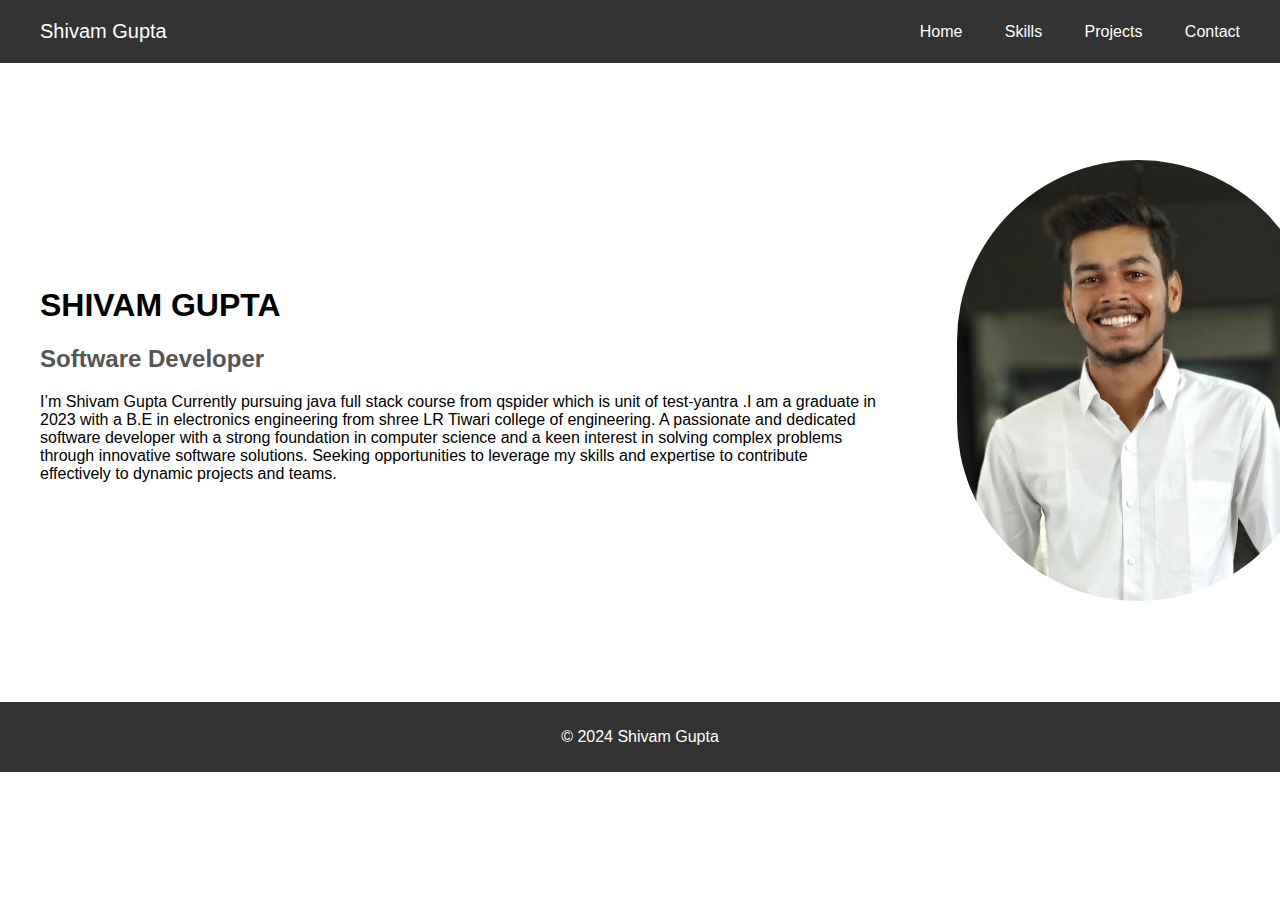
<file: portfolioo/index.html>
<!DOCTYPE html>
<html lang="en">
<head>
    <meta charset="UTF-8">
    <meta name="viewport" content="width=device-width, initial-scale=1.0">
    <title>Shivam Gupta's Portfolio</title>
    <link rel="stylesheet" href="style.css">
</head>
<body>

<header>
    <div class="header-content">
        <div class="left">
            <div class="symbol">Shivam Gupta</div>
        </div>
        <div class="right">
            <nav>
                <ul>
                    <li><a href="index.html">Home</a></li>
                    <li><a href="skill.html">Skills</a></li>
                    <li><a href="project.html">Projects</a></li>
                    <li><a href="contact.html">Contact</a></li>
                </ul>
            </nav>
        </div>
    </div>
</header>

<main>
    <div class="main-content">
        <div class="left-content">
            <h1>SHIVAM GUPTA</h1>
            <h2>Software Developer</h2>
            I’m Shivam Gupta Currently pursuing java full stack course from qspider which is unit of test-yantra .I am a graduate in 2023 with a B.E in electronics engineering  from shree LR Tiwari college of engineering.
            A passionate and dedicated software developer with a strong foundation in computer science and a keen interest in solving complex problems through innovative software solutions. Seeking opportunities to leverage my skills and expertise to contribute effectively to dynamic projects and teams. </p>
        </div>
        <div class="right-content">
            <img src="images/shivam.jpg"  alt="Shivam Gupta">
        </div>
    </div>
</main>

<footer>
    <div class="footer-content">
        <p>&copy; 2024 Shivam Gupta</p>
    </div>
</footer>

</body>
</html>
</file>
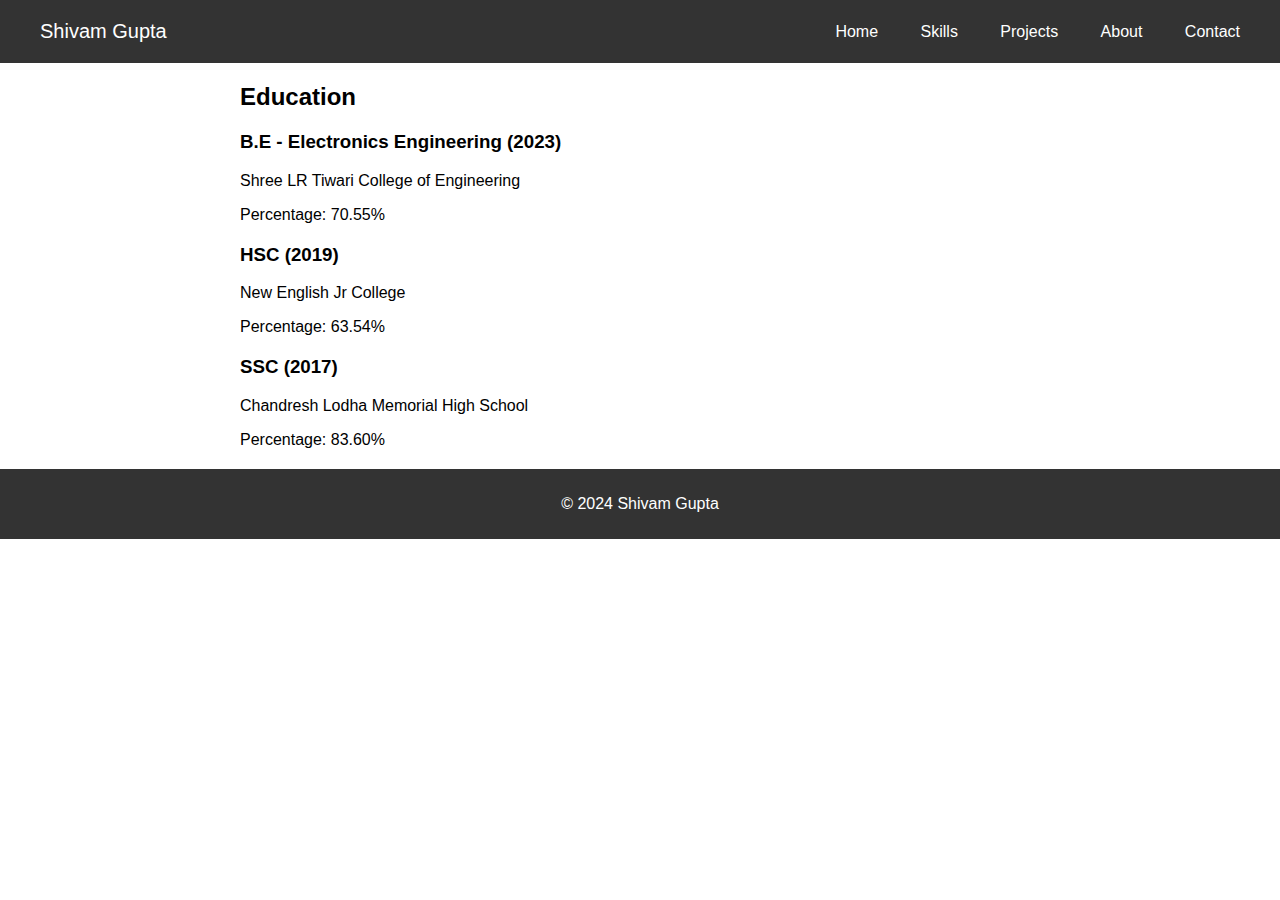
<file: portfolioo/about.html>
<!DOCTYPE html>
<html lang="en">
<head>
    <meta charset="UTF-8">
    <meta name="viewport" content="width=device-width, initial-scale=1.0">
    <title>About Shivam Gupta</title>
    <link rel="stylesheet" href="about.css">
</head>
<body>

<header>
    <div class="header-content">
        <div class="left">
            <div class="symbol">Shivam Gupta</div>
        </div>
        <div class="right">
            <nav>
                <ul>
                    <li><a href="index.html">Home</a></li>
                    <li><a href="skills.html">Skills</a></li>
                    <li><a href="projects.html">Projects</a></li>
                    <li><a href="about.html">About</a></li>
                    <li><a href="contact.html">Contact</a></li>
                </ul>
            </nav>
        </div>
    </div>
</header>

<main>
    <div class="main-content">
        <div class="education">
            <h2>Education</h2>
            <div class="education-item">
                <h3>B.E - Electronics Engineering (2023)</h3>
                <p>Shree LR Tiwari College of Engineering</p>
                <p>Percentage: 70.55%</p>
            </div>
            <div class="education-item">
                <h3>HSC (2019)</h3>
                <p>New English Jr College</p>
                <p>Percentage: 63.54%</p>
            </div>
            <div class="education-item">
                <h3>SSC (2017)</h3>
                <p>Chandresh Lodha Memorial High School</p>
                <p>Percentage: 83.60%</p>
            </div>
        </div>
    </div>
</main>

<footer>
    <div class="footer-content">
        <p>&copy; 2024 Shivam Gupta</p>
    </div>
</footer>

</body>
</html>
</file>
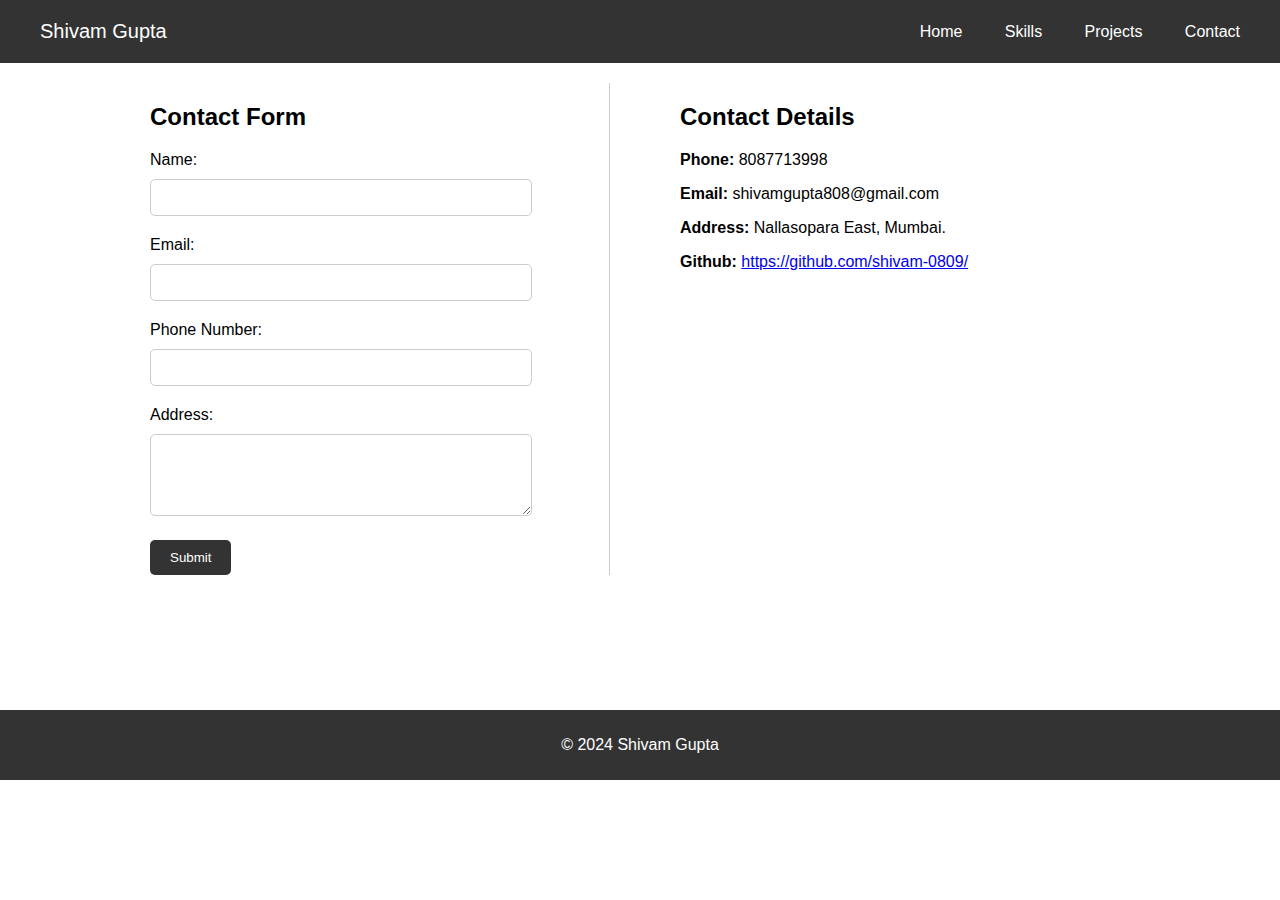
<file: portfolioo/contact.html>
<!DOCTYPE html>
<html lang="en">
<head>
    <meta charset="UTF-8">
    <meta name="viewport" content="width=device-width, initial-scale=1.0">
    <title>Contact Shivam Gupta</title>
    <link rel="stylesheet" href="contact.css">
</head>
<body>

<header>
    <div class="header-content">
        <div class="left">
            <div class="symbol">Shivam Gupta</div>
        </div>
        <div class="right">
            <nav>
                <ul>
                    <li><a href="index.html">Home</a></li>
                    <li><a href="skills.html">Skills</a></li>
                    <li><a href="projects.html">Projects</a></li>
                    <li><a href="contact.html">Contact</a></li>
                </ul>
            </nav>
        </div>
    </div>
</header>

<main>
    <div class="main-content">
        <div class="contact-container">
            <div class="contact-form">
                <h2>Contact Form</h2>
                <form action="#" method="POST">
                    <label for="name">Name:</label>
                    <input type="text" id="name" name="name" required>
                    <label for="email">Email:</label>
                    <input type="email" id="email" name="email" required>
                    <label for="number">Phone Number:</label>
                    <input type="tel" id="number" name="number" required>
                    <label for="address">Address:</label>
                    <textarea id="address" name="address" rows="4" required></textarea>
                    <button type="submit">Submit</button>
                </form>
            </div>
            <div class="contact-details">
                <h2>Contact Details</h2>
                <p><strong>Phone:</strong> 8087713998</p>
                <p><strong>Email:</strong> shivamgupta808@gmail.com</p>
                <p><strong>Address:</strong> Nallasopara East, Mumbai.</p>
                <p><strong>Github:</strong> <a href="https://github.com/shivam-0809/">https://github.com/shivam-0809/</a></p>
            </div>
        </div>
    </div>
</main>

<footer>
    <div id="foot">
        <div class="footer-content">
            <p>&copy; 2024 Shivam Gupta</p>
        </div>
    </div>
</footer>

</body>
</html>
</file>
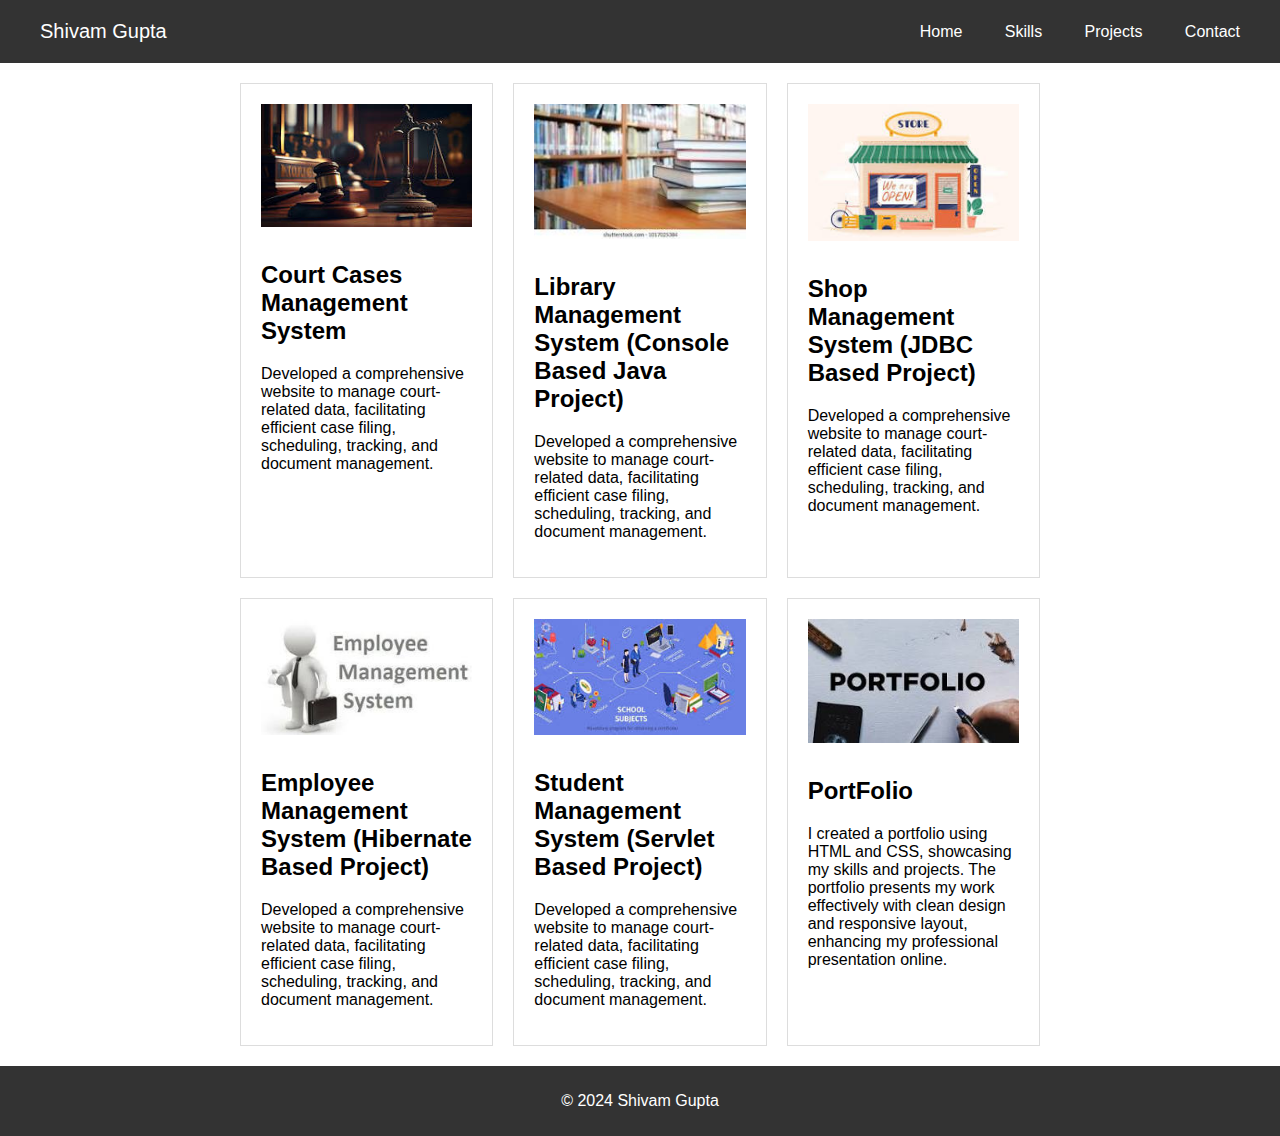
<file: portfolioo/project.html>
<!DOCTYPE html>
<html lang="en">
<head>
    <meta charset="UTF-8">
    <meta name="viewport" content="width=device-width, initial-scale=1.0">
    <title>Shivam Gupta's Projects</title>
    <link rel="stylesheet" href="project.css">
</head>
<body>

<header>
    <div class="header-content">
        <div class="left">
            <div class="symbol">Shivam Gupta</div>
        </div>
        <div class="right">
            <nav>
                <ul>
                    <li><a href="index.html">Home</a></li>
                    <li><a href="skills.html">Skills</a></li>
                    <li><a href="project.html">Projects</a></li>
                    <li><a href="contact.html">Contact</a></li>
                </ul>
            </nav>
        </div>
    </div>
</header>

<main>
    <div class="main-content">
        <div class="projects">
            <div class="project">
                <img src="images/court.jpeg" alt="Court Cases Management System">
                <h2>Court Cases Management System</h2>
                <p>Developed a comprehensive website to manage court-related data, facilitating efficient case filing, scheduling, tracking, and document management.</p>
              

            </div>
            <div class="project">
                <img src="images/library.jpeg" alt="Library Management System">
                <h2>Library Management System (Console Based Java Project)</h2>
                <p>Developed a comprehensive website to manage court-related data, facilitating efficient case filing, scheduling, tracking, and document management.</p>
               

            </div>
            <div class="project">
                <img src="images/shop.jpeg" alt="Shop Management System">
                <h2>Shop Management System (JDBC Based Project)</h2>
                <p>Developed a comprehensive website to manage court-related data, facilitating efficient case filing, scheduling, tracking, and document management.</p>
              
            </div>
            <div class="project">
                <img src="images/employee.jpeg" alt="Employee Management System">
                <h2>Employee Management System (Hibernate Based Project)</h2>
                <p>Developed a comprehensive website to manage court-related data, facilitating efficient case filing, scheduling, tracking, and document management.</p>
             
            </div>
            <div class="project">
                <img src="images/tudent.jpeg" alt="Student Management System">
                <h2>Student Management System (Servlet Based Project)</h2>
                <p>Developed a comprehensive website to manage court-related data, facilitating efficient case filing, scheduling, tracking, and document management.</p>
               

            </div>
            <div class="project">
                <img src="images/portfolioo.jpeg" alt="portfolio">
                <h2>PortFolio</h2>
                <p>
                    I created a portfolio using HTML and CSS, showcasing my skills and projects. The portfolio presents my work effectively with clean design and responsive layout, enhancing my professional presentation online.</p>
                

            </div>
        </div>
    </div>
</main>

<footer>
    <div class="footer-content">
        <p>&copy; 2024 Shivam Gupta</p>
    </div>
</footer>

</body>
</html>
</file>
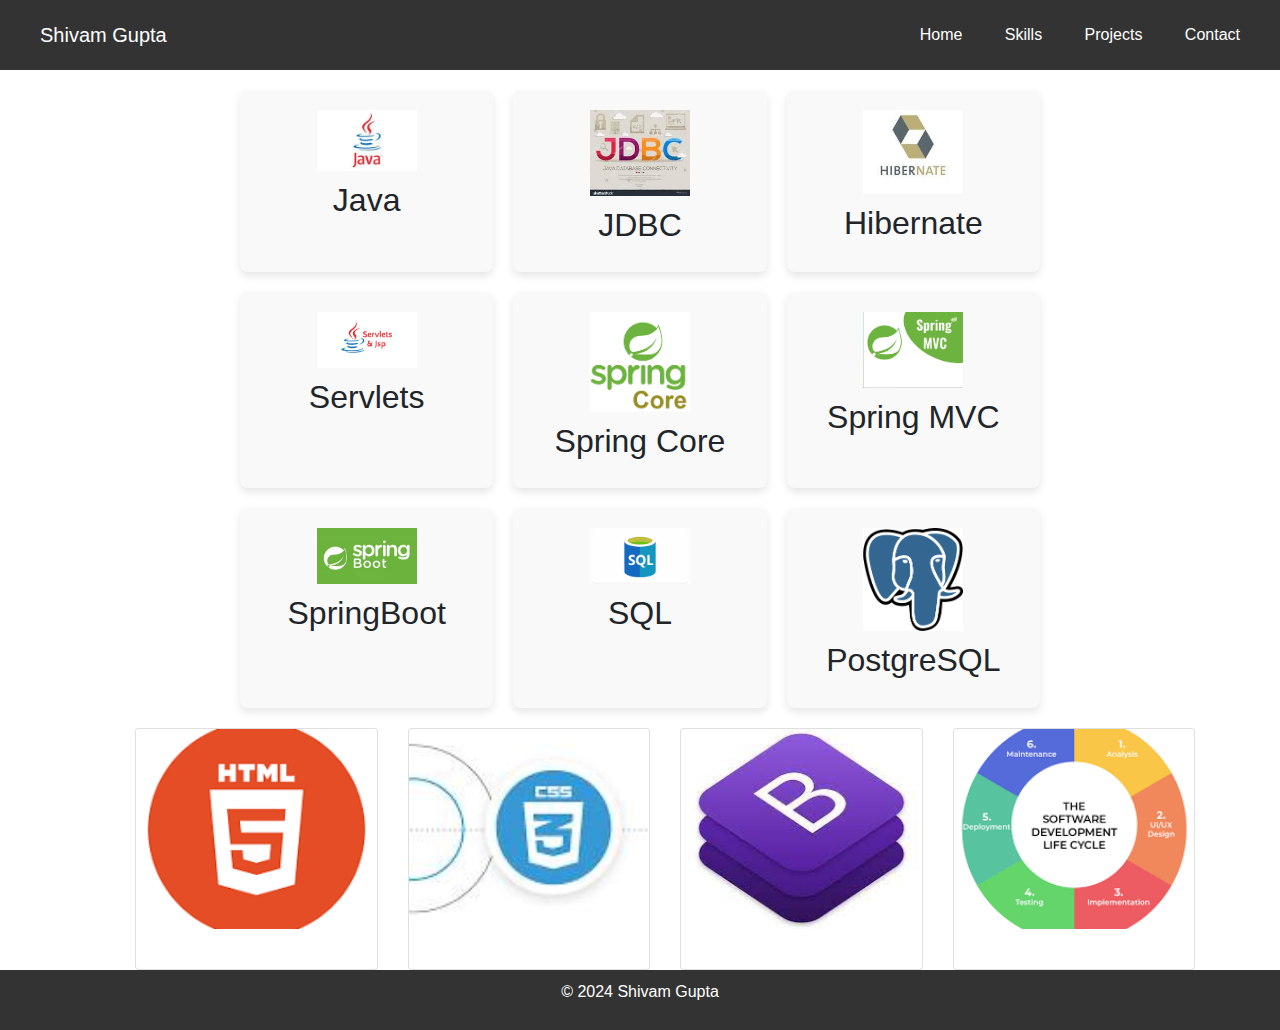
<file: portfolioo/skill.html>
<!DOCTYPE html>
<html lang="en">

<head>
    <meta charset="UTF-8">
    <meta name="viewport" content="width=device-width, initial-scale=1.0">
    <title>Shivam Gupta's Skills</title>
    <link href="https://maxcdn.bootstrapcdn.com/bootstrap/4.5.2/css/bootstrap.min.css" rel="stylesheet">

    <link rel="stylesheet" href="skill.css">
</head>

<body>

    <header>
        <div class="header-content">
            <div class="left">
                <div class="symbol">Shivam Gupta</div>
            </div>
            <div class="right">
                <nav>
                    <ul>
                        <li><a href="index.html">Home</a></li>
                        <li><a href="skill.html">Skills</a></li>
                        <li><a href="project.html">Projects</a></li>
                        <li><a href="contact.html">Contact</a></li>
                    </ul>
                </nav>
            </div>
        </div>
    </header>

    <main>
        <div class="main-content">
            <div class="skills">
                <div class="skill">
                    <img src="images/java.jpeg" alt="Java">
                    <h2>Java</h2>
                </div>
                <div class="skill">
                    <img src="images/jdbc.jpeg" alt="JDBC">
                    <h2>JDBC</h2>
                </div>
                <div class="skill">
                    <img src="images/hibernate.jpeg" alt="Hibernate">
                    <h2>Hibernate</h2>
                </div>

                <div class="skill">
                    <img src="images/servlet.png" alt="servlet">
                    <h2>Servlets</h2>
                </div>
                <div class="skill">
                    <img src="images/spring core.png" alt="spring">
                    <h2>Spring Core</h2>
                </div>
                <div class="skill">
                    <img src="images/spring mvc.png" alt="springmvc">
                    <h2>Spring MVC</h2>
                </div>
                <div class="skill">
                    <img src="images/springboot.jpeg" alt="springboot">
                    <h2>SpringBoot</h2>
                </div>
                <div class="skill">
                    <img src="images/sql.png" alt="sql">
                    <h2>SQL</h2>
                </div>
                <div class="skill">
                    <img src="images/postgre.png" alt="postgresql">
                    <h2>PostgreSQL</h2>
                </div>
                
            </div>
        </div>
        <div class="container">
            <div class="row" style="padding-left: 50px;"> <!-- Add padding-left here -->
                <div class="col-md-3">
                    <div class="card">
                        <img src="images/ht5.png" class="card-img-top" alt="Image 1"
                            style="width: 100%; height: 200px; object-fit: cover;">
                        <div class="card-body">
                        </div>
                    </div>
                </div>
                <div class="col-md-3">
                    <div class="card">
                        <img src="images/css3333.jpeg" class="card-img-top" alt="Image 2"
                            style="width: 100%; height: 200px; object-fit: cover;">
                        <div class="card-body">
                        </div>
                    </div>
                </div>
                <div class="col-md-3">
                    <div class="card">
                        <img src="images/bootsrap.jpeg" class="card-img-top" alt="Image 3"
                            style="width: 100%; height: 200px; object-fit: cover;">
                        <div class="card-body">
                        </div>
                    </div>
                </div>
                <div class="col-md-3">
                    <div class="card">
                        <img src="images/sdlccnew.png" class="card-img-top" alt="Image 3"
                            style="width: 100%; height: 200px; object-fit: cover;">
                        <div class="card-body">
                        </div>
                    </div>
                </div>
            </div>
        </div>


        
    </main>

    <footer>
        <div class="footer-content">
            <p>&copy; 2024 Shivam Gupta</p>
        </div>
    </footer>

</body>

</html>
</file>
<file: portfolioo/style.css>
body {
    font-family: Arial, sans-serif;
    margin: 0;
    padding: 0;
}

header {
    background-color: #333;
    color: #fff;
    padding: 20px 0;
}

.header-content {
    display: flex;
    justify-content: space-between;
    align-items: center;
    max-width: 1200px;
    margin: 0 auto;
}

.left {
    font-size: 20px;
}

.right ul {
    list-style-type: none;
    margin: 0;
    padding: 0;
}

.right ul li {
    display: inline;
    margin-left: 38px;
}

.right ul li a {
    color: #fff;
    text-decoration: none;
}

.main-content {
    max-width: 1200px;
    margin: 20px auto;
    display: flex;
    justify-content: space-between;
}

.left-content {
    width: 70%;
}

.right-content {
    width: 30%;
}

.left-content h1 {
    margin-top: 204px;
}

.left-content h2 {
    margin-top: 0;
    color: #555;
}

.left-content p {
    color: #777;
}
.right-content img{
    margin: 77px;
    height: 441px;
    border: -1px solid black;
    border-radius: 822px;
}
.footer-content {
    background-color: #333;
    color: #fff;
    text-align: center;
    padding: 10px 0;
}
</file>
<file: portfolioo/about.css>
body {
    font-family: Arial, sans-serif;
    margin: 0;
    padding: 0;
}

header {
    background-color: #333;
    color: #fff;
    padding: 20px 0;
}

.header-content {
    display: flex;
    justify-content: space-between;
    align-items: center;
    max-width: 1200px;
    margin: 0 auto;
}

.left {
    font-size: 20px;
}

.right ul {
    list-style-type: none;
    margin: 0;
    padding: 0;
}

.right ul li {
    display: inline;
    margin-left: 38px;
}

.right ul li a {
    color: #fff;
    text-decoration: none;
}

.main-content {
    max-width: 800px;
    margin: 20px auto;
}

.education {
    margin-top: 20px;
}

.education-item {
    margin-bottom: 20px;
}

.footer-content {
    background-color: #333;
    color: #fff;
    text-align: center;
    padding: 10px 0;
}
</file>
<file: portfolioo/contact.css>
body {
    font-family: Arial, sans-serif;
    margin: 0;
    padding: 0;
}

header {
    background-color: #333;
    color: #fff;
    padding: 20px 0;
}

.header-content {
    display: flex;
    justify-content: space-between;
    align-items: center;
    max-width: 1200px;
    margin: 0 auto;
}

.left {
    font-size: 20px;
}

.right ul {
    list-style-type: none;
    margin: 0;
    padding: 0;
}

.right ul li {
    display: inline;
    margin-left: 38px;
}

.right ul li a {
    color: #fff;
    text-decoration: none;
}

.main-content {
    max-width: 800px;
    margin: 20px auto;
}

.contact-container {
    display: flex;
    justify-content: space-between;
}

.contact-form {
    flex-basis: 45%;
    margin-left: -90px;
}

.contact-form h2 {
    margin-bottom: 20px;
}

.contact-form label {
    display: block;
    margin-bottom: 10px;
}

.contact-form input[type="text"],
.contact-form input[type="email"],
.contact-form input[type="tel"],
.contact-form textarea {
    width: 100%;
    padding: 10px;
    margin-bottom: 20px;
    border: 1px solid #ccc;
    border-radius: 5px;
}

.contact-form button {
    background-color: #333;
    color: #fff;
    padding: 10px 20px;
    border: none;
    border-radius: 5px;
    cursor: pointer;
}

.contact-form button:hover {
    background-color: #555;
}

.contact-details {
    flex-basis: 45%;
    padding-left: 70px;
    border-left: 1px solid #ccc;
}

.contact-details h2 {
    margin-bottom: 20px;
}

.contact-details p {
    margin-bottom: 10px;
}
#foot{
    margin-top: 135px;
}
.footer{
    margin-top: 10px;
}
.footer-content {
    background-color: #333;
    color: #fff;
    text-align: center;
    padding: 10px 0;
}
</file>
<file: portfolioo/project.css>
body {
    font-family: Arial, sans-serif;
    margin: 0;
    padding: 0;
}

header {
    background-color: #333;
    color: #fff;
    padding: 20px 0;
}

.header-content {
    display: flex;
    justify-content: space-between;
    align-items: center;
    max-width: 1200px;
    margin: 0 auto;
}

.left {
    font-size: 20px;
}

.right ul {
    list-style-type: none;
    margin: 0;
    padding: 0;
}

.right ul li {
    display: inline;
    margin-left: 38px;
}

.right ul li a {
    color: #fff;
    text-decoration: none;
}

.main-content {
    max-width: 800px;
    margin: 20px auto;
    text-align: center;
}

.projects {
    display: grid;
    grid-template-columns: repeat(auto-fill, minmax(250px, 1fr));
    grid-gap: 20px;
}

.project {
    text-align: left;
    border: 1px solid #ddd;
    padding: 20px;
}

.project img {
    max-width: 100%;
    height: auto;
    margin-bottom: 10px;
}

.footer-content {
    background-color: #333;
    color: #fff;
    text-align: center;
    padding: 10px 0;
}
</file>
<file: portfolioo/skill.css>
body {
    font-family: Arial, sans-serif;
    margin: 0;
    padding: 0;
}

header {
    background-color: #333;
    color: #fff;
    padding: 20px 0;
}

.header-content {
    display: flex;
    justify-content: space-between;
    align-items: center;
    max-width: 1200px;
    margin: 0 auto;
}

.left {
    font-size: 20px;
}

.right ul {
    list-style-type: none;
    margin: 0;
    padding: 0;
}

.right ul li {
    display: inline;
    margin-left: 38px;
}

.right ul li a {
    color: #fff;
    text-decoration: none;
}



.main-content {
    max-width: 800px;
    margin: 20px auto;
    text-align: center;
}

.skills {
    display: grid;
    grid-template-columns: repeat(auto-fit, minmax(200px, 1fr));
    gap: 20px;
    justify-content: center;
}

.skill {
    background-color: #f9f9f9;
    padding: 20px;
    border-radius: 8px;
    box-shadow: 0 4px 8px rgba(0, 0, 0, 0.1);
    text-align: center;
}

.skill img {
    max-width: 100px;
    margin-bottom: 10px;
}



.footer-content {
    background-color: #333;
    color: #fff;
    text-align: center;
    padding: 10px 0;
}
</file>
